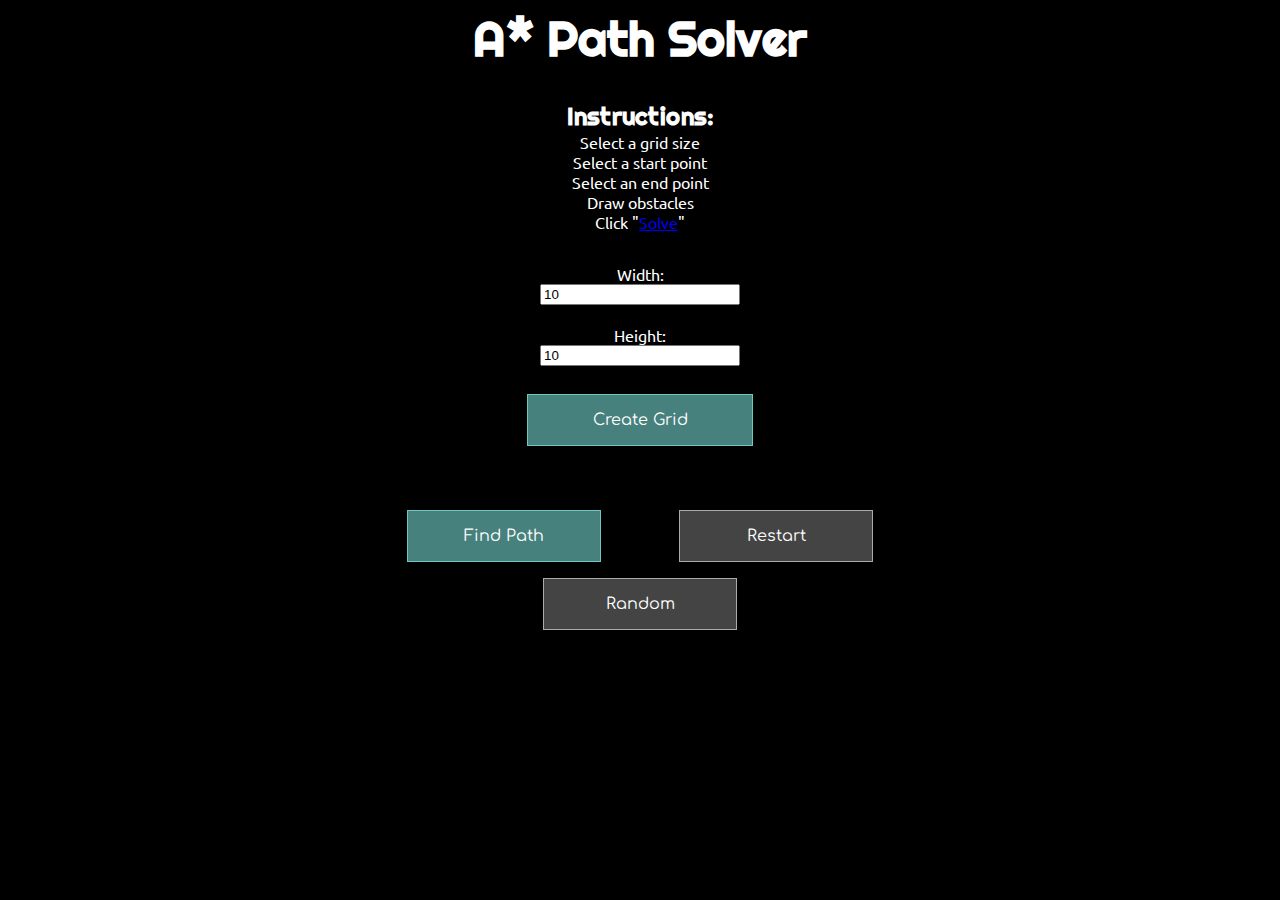
<file: index.html>
<!DOCTYPE html>
<html>
	<head>
		<meta charset="utf-8">
		<meta name="viewport" content="width=device-width, initial-scale=1.0">
		<link rel="stylesheet" type="text/css" href="style.css">
		<script type="text/javascript" src="ASNodeArraySet.js"></script>
		<script type="text/javascript" src="ASNode.js"></script>
		<script type="text/javascript" src="solver.js"></script>
	</head>
	<body onload="init()">
		<h1>A* Path Solver</h1>

		<div id="instructions">
			<h2>Instructions:</h2>
			<p id="inst0">Select a grid size</p>
			<p id="inst1">Select a start point</p>
			<p id="inst2">Select an end point</p>
			<p id="inst3">Draw obstacles</p>
			<p id="inst4">Click "<a href="#solve">Solve</a>"</p>
		</div>

		<div id="selectSize">
			<label for=width>Width:</label>
			<input type="number" id="width" min="2" value="10" max="30">
			<br>
			<label for=height>Height:</label>
			<input type="number" id="height" min="2" value="10" max="30">
			<br>
			<div class="primary button" id="createGrid">Create Grid</div>
		</div>
		
		<div id="tableWrapper">
			<div id="table"></div>
		</div>

		<div class="buttons">
			<div class="primary button" id="solve">Find Path</div>
			<div class="button" id="reset">Restart</div>
			<div class="button" id="test">Random</div>
		</div>

		<div id="loading" class="popup hidden">
			<p>Loading your solution, please wait a moment!</p>
		</div>

		<div id="solved" class="popup hidden">
			<p>Your path is solved!</p>
		</div>

		<div id="failed" class="popup hidden">
			<p>Your path cannot be solved!</p>
		</div>
	</body>
</html>
</file>
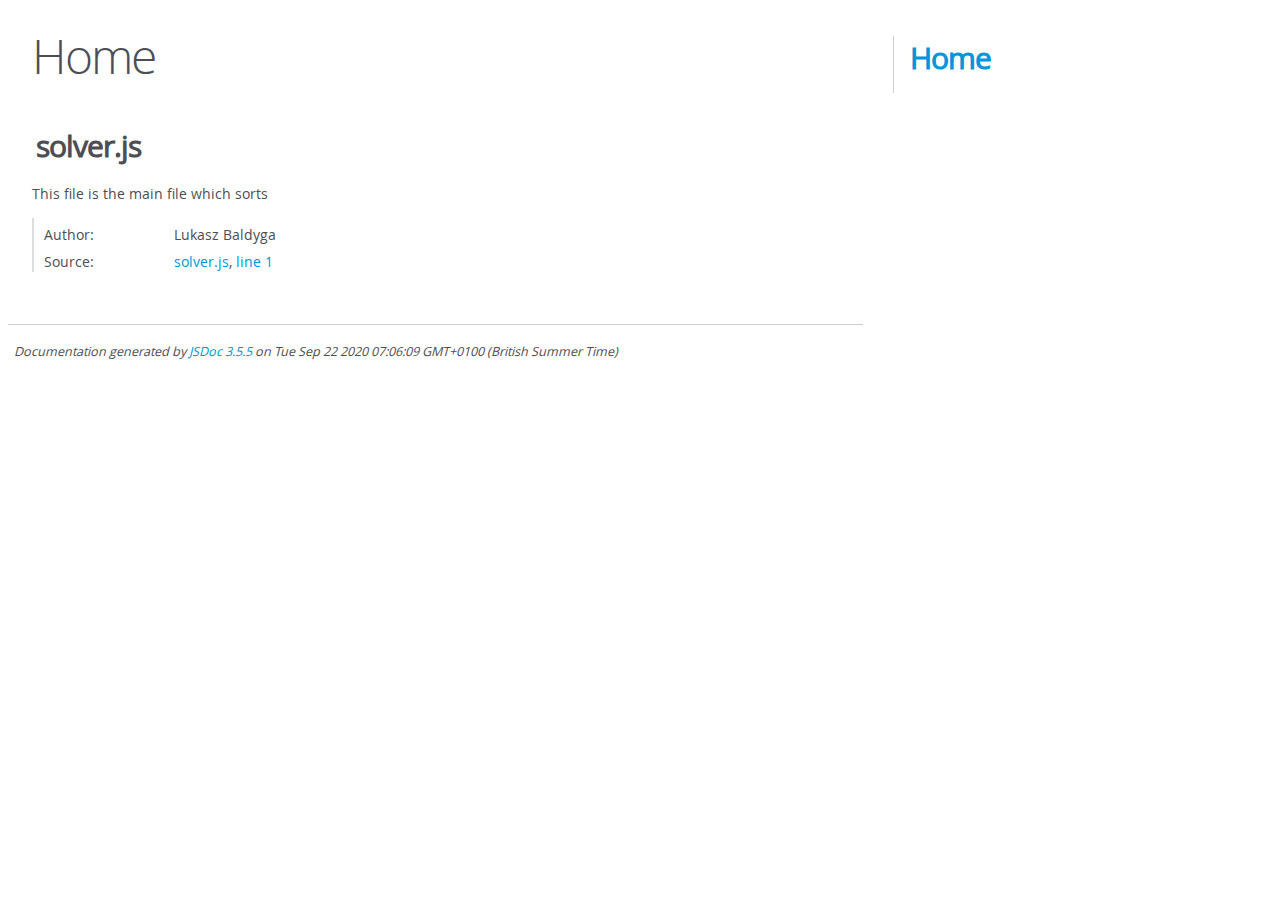
<file: Docs/index.html>
<!DOCTYPE html>
<html lang="en">
<head>
    <meta charset="utf-8">
    <title>JSDoc: Home</title>

    <script src="scripts/prettify/prettify.js"> </script>
    <script src="scripts/prettify/lang-css.js"> </script>
    <!--[if lt IE 9]>
      <script src="//html5shiv.googlecode.com/svn/trunk/html5.js"></script>
    <![endif]-->
    <link type="text/css" rel="stylesheet" href="styles/prettify-tomorrow.css">
    <link type="text/css" rel="stylesheet" href="styles/jsdoc-default.css">
</head>

<body>

<div id="main">

    <h1 class="page-title">Home</h1>

    



    


    <h3> </h3>










    












<section>

<header>
    
        <h2>solver.js</h2>
        
    
</header>

<article>
    <div class="container-overview">
    
        
            <div class="description"><p>This file is the main file which sorts</p></div>
        

        


<dl class="details">

    

    

    

    

    

    

    

    

    
    <dt class="tag-author">Author:</dt>
    <dd class="tag-author">
        <ul>
            <li>Lukasz Baldyga</li>
        </ul>
    </dd>
    

    

    

    

    
    <dt class="tag-source">Source:</dt>
    <dd class="tag-source"><ul class="dummy"><li>
        <a href="solver.js.html">solver.js</a>, <a href="solver.js.html#line1">line 1</a>
    </li></ul></dd>
    

    

    

    
</dl>


        
    
    </div>

    

    

    

    

    

    

    

    

    

    
</article>

</section>




</div>

<nav>
    <h2><a href="index.html">Home</a></h2>
</nav>

<br class="clear">

<footer>
    Documentation generated by <a href="https://github.com/jsdoc3/jsdoc">JSDoc 3.5.5</a> on Tue Sep 22 2020 07:06:09 GMT+0100 (British Summer Time)
</footer>

<script> prettyPrint(); </script>
<script src="scripts/linenumber.js"> </script>
</body>
</html>
</file>
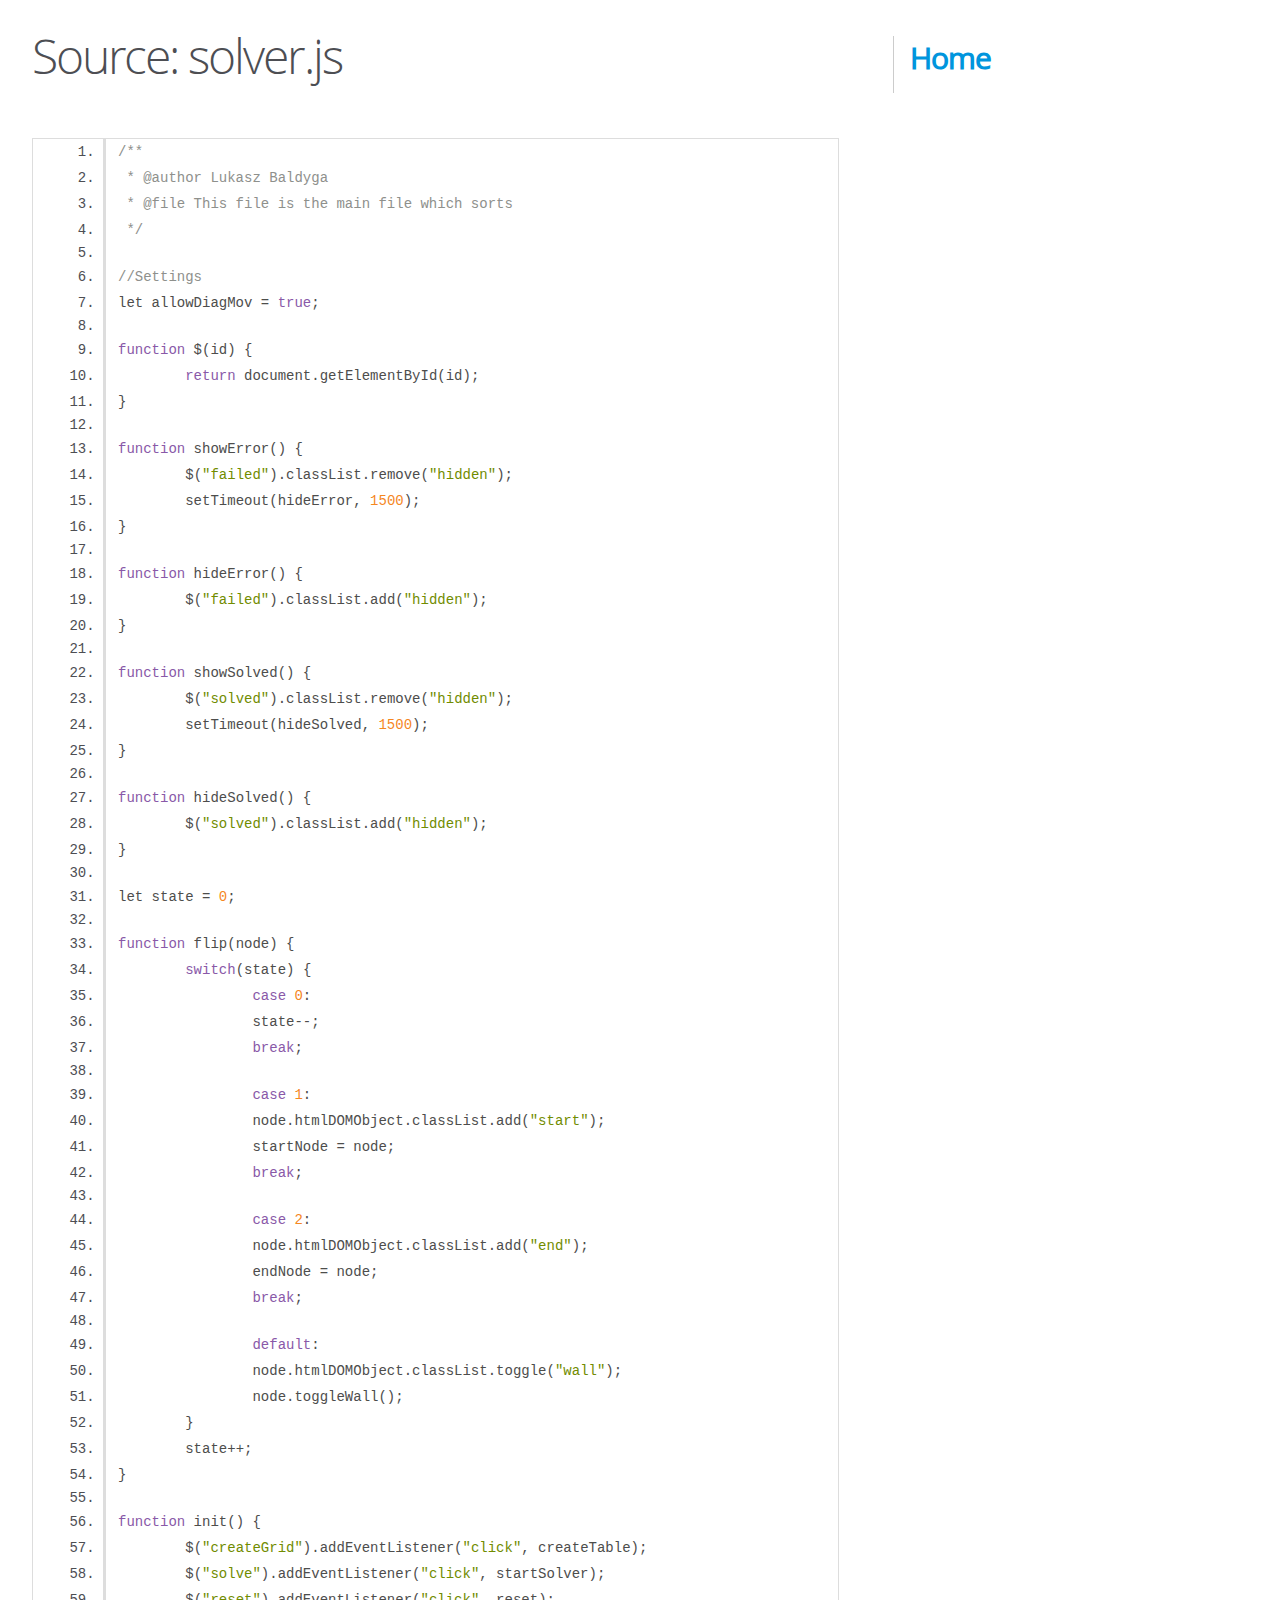
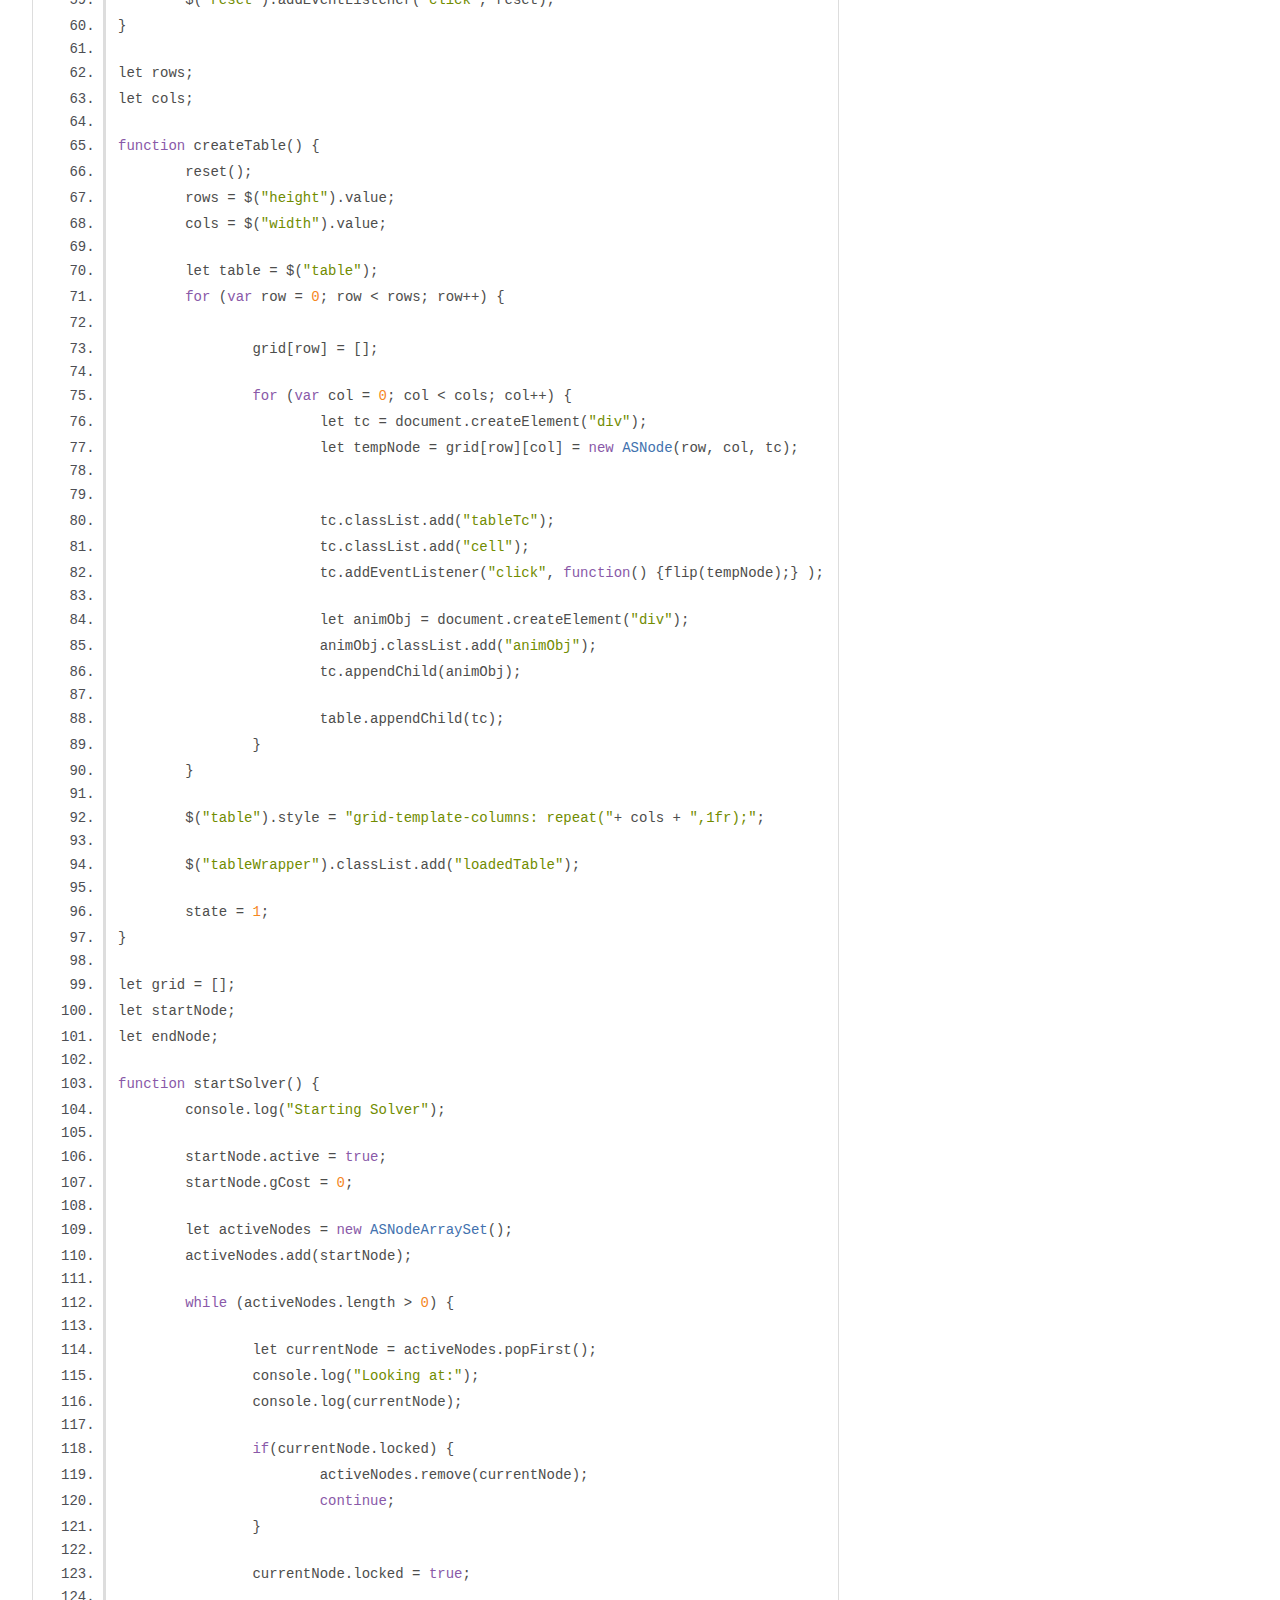
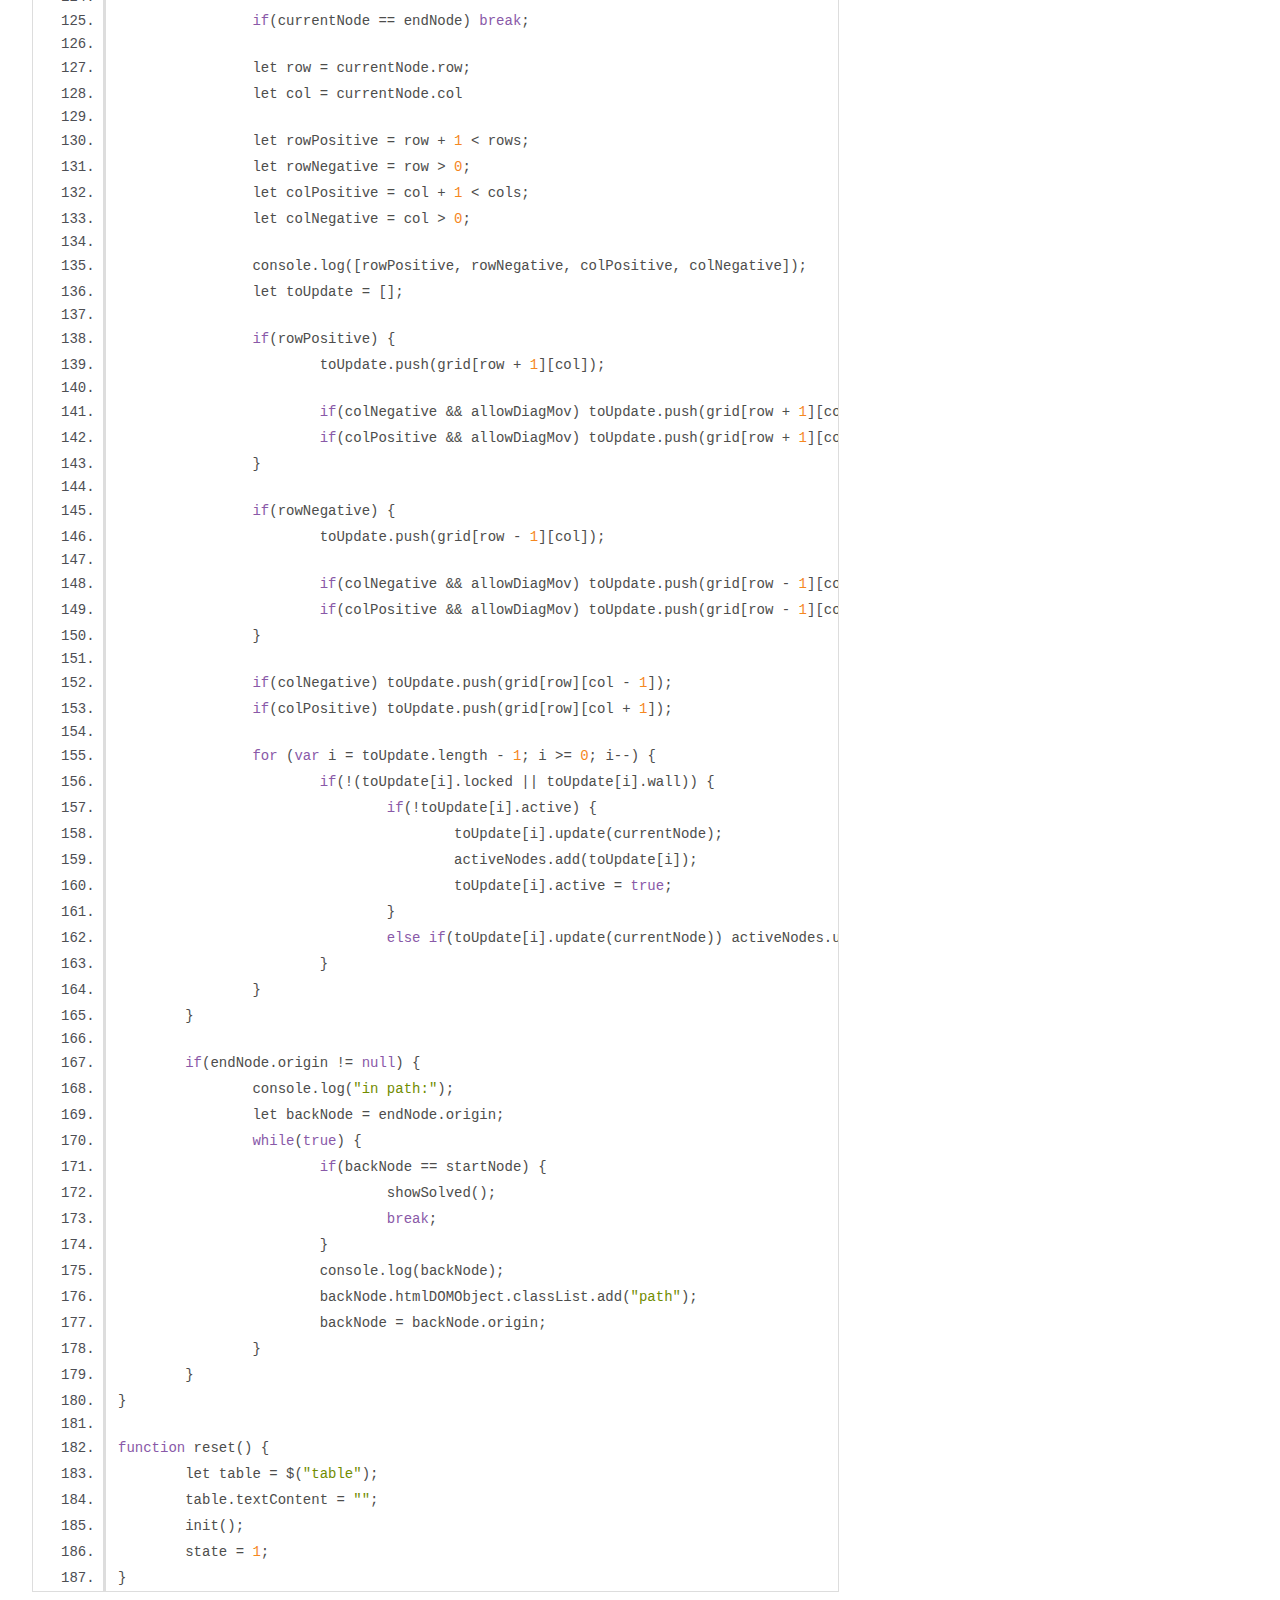
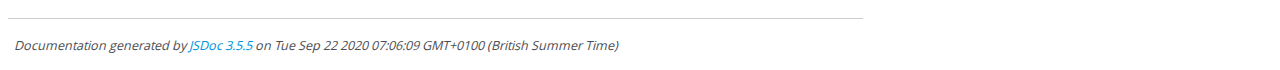
<file: Docs/solver.js.html>
<!DOCTYPE html>
<html lang="en">
<head>
    <meta charset="utf-8">
    <title>JSDoc: Source: solver.js</title>

    <script src="scripts/prettify/prettify.js"> </script>
    <script src="scripts/prettify/lang-css.js"> </script>
    <!--[if lt IE 9]>
      <script src="//html5shiv.googlecode.com/svn/trunk/html5.js"></script>
    <![endif]-->
    <link type="text/css" rel="stylesheet" href="styles/prettify-tomorrow.css">
    <link type="text/css" rel="stylesheet" href="styles/jsdoc-default.css">
</head>

<body>

<div id="main">

    <h1 class="page-title">Source: solver.js</h1>

    



    
    <section>
        <article>
            <pre class="prettyprint source linenums"><code>/** 
 * @author Lukasz Baldyga
 * @file This file is the main file which sorts 
 */

//Settings
let allowDiagMov = true;

function $(id) {
	return document.getElementById(id);
}

function showError() {
	$("failed").classList.remove("hidden");
	setTimeout(hideError, 1500);
}

function hideError() {
	$("failed").classList.add("hidden");
}

function showSolved() {
	$("solved").classList.remove("hidden");
	setTimeout(hideSolved, 1500);
}

function hideSolved() {
	$("solved").classList.add("hidden");
}

let state = 0;

function flip(node) {
	switch(state) {
		case 0:
		state--;
		break;

		case 1:
		node.htmlDOMObject.classList.add("start");
		startNode = node;
		break;

		case 2:
		node.htmlDOMObject.classList.add("end");
		endNode = node;
		break;

		default:
		node.htmlDOMObject.classList.toggle("wall");
		node.toggleWall();
	}
	state++;
}

function init() {
	$("createGrid").addEventListener("click", createTable);
	$("solve").addEventListener("click", startSolver);
	$("reset").addEventListener("click", reset);
}

let rows;
let cols;

function createTable() {
	reset();
	rows = $("height").value;
	cols = $("width").value;

	let table = $("table");
	for (var row = 0; row &lt; rows; row++) {
		
		grid[row] = [];

		for (var col = 0; col &lt; cols; col++) {
			let tc = document.createElement("div");
			let tempNode = grid[row][col] = new ASNode(row, col, tc);

			
			tc.classList.add("tableTc");
			tc.classList.add("cell");
			tc.addEventListener("click", function() {flip(tempNode);} );

			let animObj = document.createElement("div");
			animObj.classList.add("animObj");
			tc.appendChild(animObj);

			table.appendChild(tc);
		}
	}

	$("table").style = "grid-template-columns: repeat("+ cols + ",1fr);";

	$("tableWrapper").classList.add("loadedTable");

	state = 1;
}

let grid = [];
let startNode;
let endNode;

function startSolver() {
	console.log("Starting Solver");

	startNode.active = true;
	startNode.gCost = 0;

	let activeNodes = new ASNodeArraySet();
	activeNodes.add(startNode);

	while (activeNodes.length > 0) {

		let currentNode = activeNodes.popFirst();
		console.log("Looking at:");
		console.log(currentNode);

		if(currentNode.locked) {
			activeNodes.remove(currentNode);
			continue;
		}

		currentNode.locked = true;

		if(currentNode == endNode) break;

		let row = currentNode.row;
		let col = currentNode.col

		let rowPositive = row + 1 &lt; rows;
		let rowNegative = row > 0;
		let colPositive = col + 1 &lt; cols;
		let colNegative = col > 0;

		console.log([rowPositive, rowNegative, colPositive, colNegative]);
		let toUpdate = [];

		if(rowPositive) {
			toUpdate.push(grid[row + 1][col]);

			if(colNegative &amp;&amp; allowDiagMov) toUpdate.push(grid[row + 1][col - 1]);
			if(colPositive &amp;&amp; allowDiagMov) toUpdate.push(grid[row + 1][col + 1]);
		}

		if(rowNegative) {
			toUpdate.push(grid[row - 1][col]);

			if(colNegative &amp;&amp; allowDiagMov) toUpdate.push(grid[row - 1][col - 1]);
			if(colPositive &amp;&amp; allowDiagMov) toUpdate.push(grid[row - 1][col + 1]);
		}

		if(colNegative) toUpdate.push(grid[row][col - 1]);
		if(colPositive) toUpdate.push(grid[row][col + 1]);

		for (var i = toUpdate.length - 1; i >= 0; i--) {
			if(!(toUpdate[i].locked || toUpdate[i].wall)) {
				if(!toUpdate[i].active) {
					toUpdate[i].update(currentNode);
					activeNodes.add(toUpdate[i]);
					toUpdate[i].active = true;
				}
				else if(toUpdate[i].update(currentNode)) activeNodes.update(toUpdate[i]);
			}
		}
	}

	if(endNode.origin != null) {
		console.log("in path:");
		let backNode = endNode.origin;
		while(true) {
			if(backNode == startNode) {
				showSolved();
				break;
			}
			console.log(backNode);
			backNode.htmlDOMObject.classList.add("path");
			backNode = backNode.origin;
		}
	}
}

function reset() {
	let table = $("table");
	table.textContent = "";
	init();
	state = 1;
}
</code></pre>
        </article>
    </section>




</div>

<nav>
    <h2><a href="index.html">Home</a></h2>
</nav>

<br class="clear">

<footer>
    Documentation generated by <a href="https://github.com/jsdoc3/jsdoc">JSDoc 3.5.5</a> on Tue Sep 22 2020 07:06:09 GMT+0100 (British Summer Time)
</footer>

<script> prettyPrint(); </script>
<script src="scripts/linenumber.js"> </script>
</body>
</html>
</file>
<file: style.css>
@import url('https://fonts.googleapis.com/css?family=Comfortaa|Righteous|Ubuntu&display=swap');

html {
	margin: 0;
	padding: 0;
}

h1, h2 {
	margin-top: 0;
	font-family: Righteous;
}

h1 {
	font-size: 3em;
}

h2 {
	font-size: 1.5em;
}

body {
	font-family: Ubuntu;
	text-align: center;
	display: block;
	margin: 0;
	margin-left:auto;
	margin-right: auto;

	padding: 0;
	padding-top: 0.5em;

	max-width: 40em;

	background-color:black;
	color:white;
	height: calc(100vh - 0.5em);
	max-height: calc(100vh - 0.5em);
}

h2, ol {
	margin-bottom: 0;
	margin-top: 0;
}

#instructions p {
	margin-top: 0;
	margin-bottom: 0;
}

.buttons {
	display: flex;
	flex-direction: row;
	flex-wrap: wrap;
	justify-content: space-evenly;
	align-content: space-around;
	width: calc( 100% - 2em);
	margin: auto;
}

.button {
	cursor: pointer;
	font-family: Comfortaa;
	background-color: #444;
	border: 1px solid #aaa;
	width: 10em;
	padding: 1em;
	margin:0.5em;
	margin-top: 0.5em;
	margin-bottom: 0.5em;
	display: flex;
	justify-content: center;
	align-content: center;
	flex-direction: column;
}

.button > p {
	margin: 0;
}

.button.primary {
	background-color: #47817D;
	border: 1px solid #6EC8C2;
}

#tableWrapper {
	margin-top: 3em;
	transition: all 5s ease;
	width: min-content;
	margin-left: auto;
	margin-right: auto;
}

#table {
	display: grid;
	grid-template-columns: repeat(9,1fr);
	margin-left: auto;
	margin-right: auto;
	padding-left: 1em;
	padding-right: 1em;
}

.tableTr {
	display: table-row;
}

.tableTc {
	display: table-cell;
	border: 1px #000 solid;
	height: 2rem;
	width: 2rem;
}

.tableTc .wrapper {
	position: relative;
	display: block;
	margin: auto auto auto auto;
}

#loading {
	background-color: #8A24A4;
	border: 1px solid #DC52FF;
}

#failed {
	background-color: #A42424;
	border: 1px solid #FF5252;
}

#solved {
	background-color: #2DA424;
	border: 1px solid #66FF52;
}

#instructions {
	width: auto;
}

.popup {
	position: fixed;
	display: block;
	top: 50%;
	left: 50%;
	transform: translate(-50%, -50%);
	padding: 1em;
	border-radius: 0.5em;
	opacity: 1;
	transition: opacity 0.5s ease, all 1s ease;
	clip-path: circle(100%);
}

.hidden {
	opacity: 0 !important;
	clip-path: circle(0%) !important;
}

.cell {
	transition: all 0.5s ease;
}

.cell.wall {
	opacity: #0000;
	border: solid 1px #0000;
}

.cell .animObj {
	transition: all 0.5s ease;
	width: 90%;
	height: 90%;
	display: block;
	clip-path: circle(100%);
	background-color: #47817D;

	box-shadow: 0.2em 0.2em 0 0 rgba(255,255,255,0.25);
}

.cell.wall .animObj {
	clip-path: circle(0%);
}

.cell.start .animObj {
	background-color: #814777;
}

.cell.end .animObj {
	background-color: #475081;
}

.cell.path .animObj {
	background-color: #777;
}

#instructions .current {

}

#selectSize {
	display: flex;
	flex-direction: column; 
	margin-top: 2em;
}

#selectSize > * {
	min-width: 10em;
	width: 30%;
	margin-right: auto;
	margin-left: auto;
}
</file>
<file: Docs/styles/prettify-tomorrow.css>
/* Tomorrow Theme */
/* Original theme - https://github.com/chriskempson/tomorrow-theme */
/* Pretty printing styles. Used with prettify.js. */
/* SPAN elements with the classes below are added by prettyprint. */
/* plain text */
.pln {
  color: #4d4d4c; }

@media screen {
  /* string content */
  .str {
    color: #718c00; }

  /* a keyword */
  .kwd {
    color: #8959a8; }

  /* a comment */
  .com {
    color: #8e908c; }

  /* a type name */
  .typ {
    color: #4271ae; }

  /* a literal value */
  .lit {
    color: #f5871f; }

  /* punctuation */
  .pun {
    color: #4d4d4c; }

  /* lisp open bracket */
  .opn {
    color: #4d4d4c; }

  /* lisp close bracket */
  .clo {
    color: #4d4d4c; }

  /* a markup tag name */
  .tag {
    color: #c82829; }

  /* a markup attribute name */
  .atn {
    color: #f5871f; }

  /* a markup attribute value */
  .atv {
    color: #3e999f; }

  /* a declaration */
  .dec {
    color: #f5871f; }

  /* a variable name */
  .var {
    color: #c82829; }

  /* a function name */
  .fun {
    color: #4271ae; } }
/* Use higher contrast and text-weight for printable form. */
@media print, projection {
  .str {
    color: #060; }

  .kwd {
    color: #006;
    font-weight: bold; }

  .com {
    color: #600;
    font-style: italic; }

  .typ {
    color: #404;
    font-weight: bold; }

  .lit {
    color: #044; }

  .pun, .opn, .clo {
    color: #440; }

  .tag {
    color: #006;
    font-weight: bold; }

  .atn {
    color: #404; }

  .atv {
    color: #060; } }
/* Style */
/*
pre.prettyprint {
  background: white;
  font-family: Consolas, Monaco, 'Andale Mono', monospace;
  font-size: 12px;
  line-height: 1.5;
  border: 1px solid #ccc;
  padding: 10px; }
*/

/* Specify class=linenums on a pre to get line numbering */
ol.linenums {
  margin-top: 0;
  margin-bottom: 0; }

/* IE indents via margin-left */
li.L0,
li.L1,
li.L2,
li.L3,
li.L4,
li.L5,
li.L6,
li.L7,
li.L8,
li.L9 {
  /* */ }

/* Alternate shading for lines */
li.L1,
li.L3,
li.L5,
li.L7,
li.L9 {
  /* */ }
</file>
<file: Docs/styles/jsdoc-default.css>
@font-face {
    font-family: 'Open Sans';
    font-weight: normal;
    font-style: normal;
    src: url('../fonts/OpenSans-Regular-webfont.eot');
    src:
        local('Open Sans'),
        local('OpenSans'),
        url('../fonts/OpenSans-Regular-webfont.eot?#iefix') format('embedded-opentype'),
        url('../fonts/OpenSans-Regular-webfont.woff') format('woff'),
        url('../fonts/OpenSans-Regular-webfont.svg#open_sansregular') format('svg');
}

@font-face {
    font-family: 'Open Sans Light';
    font-weight: normal;
    font-style: normal;
    src: url('../fonts/OpenSans-Light-webfont.eot');
    src:
        local('Open Sans Light'),
        local('OpenSans Light'),
        url('../fonts/OpenSans-Light-webfont.eot?#iefix') format('embedded-opentype'),
        url('../fonts/OpenSans-Light-webfont.woff') format('woff'),
        url('../fonts/OpenSans-Light-webfont.svg#open_sanslight') format('svg');
}

html
{
    overflow: auto;
    background-color: #fff;
    font-size: 14px;
}

body
{
    font-family: 'Open Sans', sans-serif;
    line-height: 1.5;
    color: #4d4e53;
    background-color: white;
}

a, a:visited, a:active {
    color: #0095dd;
    text-decoration: none;
}

a:hover {
    text-decoration: underline;
}

header
{
    display: block;
    padding: 0px 4px;
}

tt, code, kbd, samp {
    font-family: Consolas, Monaco, 'Andale Mono', monospace;
}

.class-description {
    font-size: 130%;
    line-height: 140%;
    margin-bottom: 1em;
    margin-top: 1em;
}

.class-description:empty {
    margin: 0;
}

#main {
    float: left;
    width: 70%;
}

article dl {
    margin-bottom: 40px;
}

article img {
  max-width: 100%;
}

section
{
    display: block;
    background-color: #fff;
    padding: 12px 24px;
    border-bottom: 1px solid #ccc;
    margin-right: 30px;
}

.variation {
    display: none;
}

.signature-attributes {
    font-size: 60%;
    color: #aaa;
    font-style: italic;
    font-weight: lighter;
}

nav
{
    display: block;
    float: right;
    margin-top: 28px;
    width: 30%;
    box-sizing: border-box;
    border-left: 1px solid #ccc;
    padding-left: 16px;
}

nav ul {
    font-family: 'Lucida Grande', 'Lucida Sans Unicode', arial, sans-serif;
    font-size: 100%;
    line-height: 17px;
    padding: 0;
    margin: 0;
    list-style-type: none;
}

nav ul a, nav ul a:visited, nav ul a:active {
    font-family: Consolas, Monaco, 'Andale Mono', monospace;
    line-height: 18px;
    color: #4D4E53;
}

nav h3 {
    margin-top: 12px;
}

nav li {
    margin-top: 6px;
}

footer {
    display: block;
    padding: 6px;
    margin-top: 12px;
    font-style: italic;
    font-size: 90%;
}

h1, h2, h3, h4 {
    font-weight: 200;
    margin: 0;
}

h1
{
    font-family: 'Open Sans Light', sans-serif;
    font-size: 48px;
    letter-spacing: -2px;
    margin: 12px 24px 20px;
}

h2, h3.subsection-title
{
    font-size: 30px;
    font-weight: 700;
    letter-spacing: -1px;
    margin-bottom: 12px;
}

h3
{
    font-size: 24px;
    letter-spacing: -0.5px;
    margin-bottom: 12px;
}

h4
{
    font-size: 18px;
    letter-spacing: -0.33px;
    margin-bottom: 12px;
    color: #4d4e53;
}

h5, .container-overview .subsection-title
{
    font-size: 120%;
    font-weight: bold;
    letter-spacing: -0.01em;
    margin: 8px 0 3px 0;
}

h6
{
    font-size: 100%;
    letter-spacing: -0.01em;
    margin: 6px 0 3px 0;
    font-style: italic;
}

table
{
    border-spacing: 0;
    border: 0;
    border-collapse: collapse;
}

td, th
{
    border: 1px solid #ddd;
    margin: 0px;
    text-align: left;
    vertical-align: top;
    padding: 4px 6px;
    display: table-cell;
}

thead tr
{
    background-color: #ddd;
    font-weight: bold;
}

th { border-right: 1px solid #aaa; }
tr > th:last-child { border-right: 1px solid #ddd; }

.ancestors, .attribs { color: #999; }
.ancestors a, .attribs a
{
    color: #999 !important;
    text-decoration: none;
}

.clear
{
    clear: both;
}

.important
{
    font-weight: bold;
    color: #950B02;
}

.yes-def {
    text-indent: -1000px;
}

.type-signature {
    color: #aaa;
}

.name, .signature {
    font-family: Consolas, Monaco, 'Andale Mono', monospace;
}

.details { margin-top: 14px; border-left: 2px solid #DDD; }
.details dt { width: 120px; float: left; padding-left: 10px;  padding-top: 6px; }
.details dd { margin-left: 70px; }
.details ul { margin: 0; }
.details ul { list-style-type: none; }
.details li { margin-left: 30px; padding-top: 6px; }
.details pre.prettyprint { margin: 0 }
.details .object-value { padding-top: 0; }

.description {
    margin-bottom: 1em;
    margin-top: 1em;
}

.code-caption
{
    font-style: italic;
    font-size: 107%;
    margin: 0;
}

.prettyprint
{
    border: 1px solid #ddd;
    width: 80%;
    overflow: auto;
}

.prettyprint.source {
    width: inherit;
}

.prettyprint code
{
    font-size: 100%;
    line-height: 18px;
    display: block;
    padding: 4px 12px;
    margin: 0;
    background-color: #fff;
    color: #4D4E53;
}

.prettyprint code span.line
{
  display: inline-block;
}

.prettyprint.linenums
{
  padding-left: 70px;
  -webkit-user-select: none;
  -moz-user-select: none;
  -ms-user-select: none;
  user-select: none;
}

.prettyprint.linenums ol
{
  padding-left: 0;
}

.prettyprint.linenums li
{
  border-left: 3px #ddd solid;
}

.prettyprint.linenums li.selected,
.prettyprint.linenums li.selected *
{
  background-color: lightyellow;
}

.prettyprint.linenums li *
{
  -webkit-user-select: text;
  -moz-user-select: text;
  -ms-user-select: text;
  user-select: text;
}

.params .name, .props .name, .name code {
    color: #4D4E53;
    font-family: Consolas, Monaco, 'Andale Mono', monospace;
    font-size: 100%;
}

.params td.description > p:first-child,
.props td.description > p:first-child
{
    margin-top: 0;
    padding-top: 0;
}

.params td.description > p:last-child,
.props td.description > p:last-child
{
    margin-bottom: 0;
    padding-bottom: 0;
}

.disabled {
    color: #454545;
}
</file>
